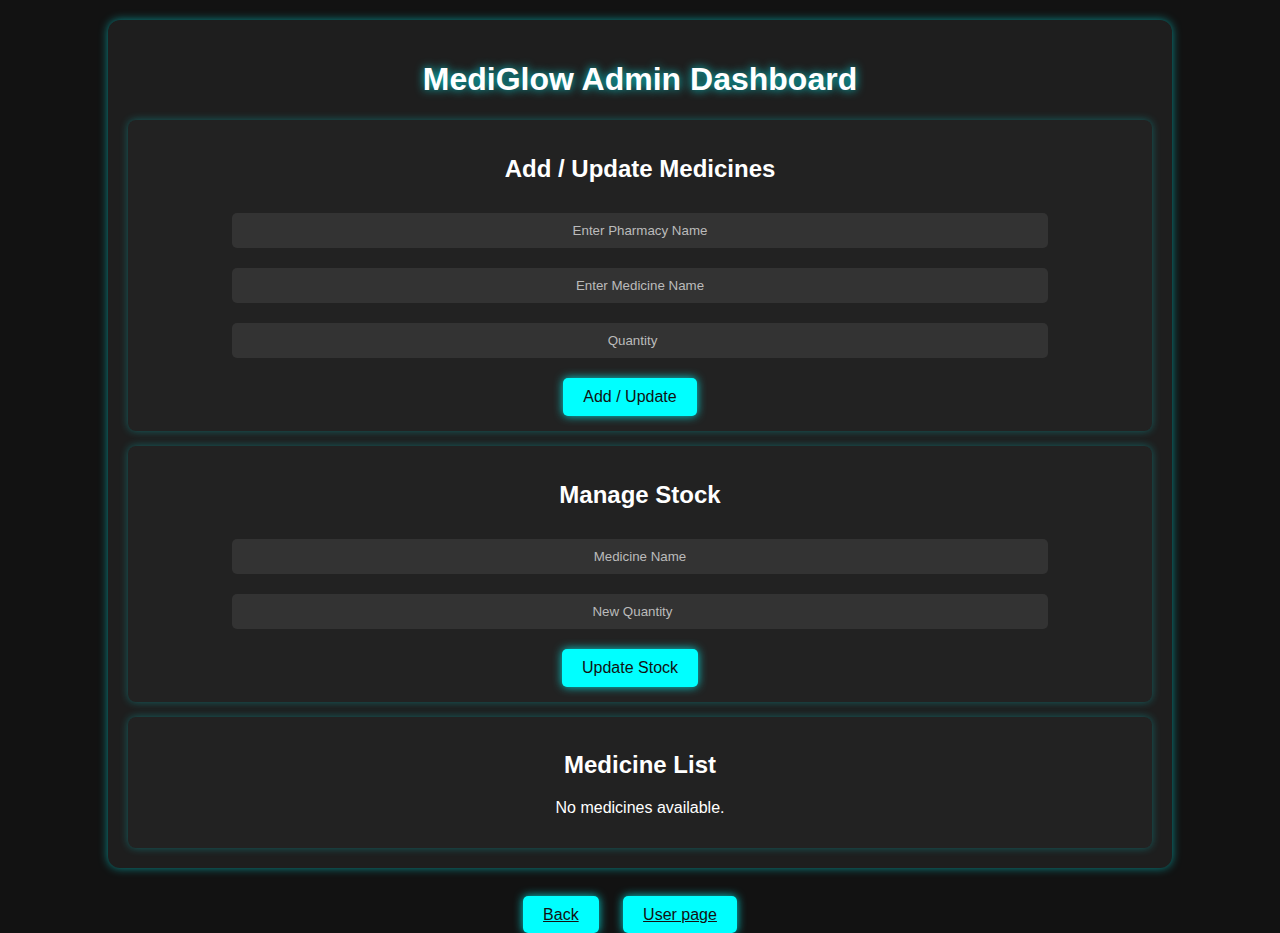
<file: index.html>
<!--for the admin page-->
<!DOCTYPE html>
<html lang="en">
<head>
    <meta charset="UTF-8">
    <meta name="viewport" content="width=device-width, initial-scale=1.0">
    <title>MediGlow: Admin Panel</title>
    <link rel="stylesheet" href="styles.css">
</head>
<body>
    <div class="container">
        <h1 class="glow-text">MediGlow Admin Dashboard</h1>
        
        <div class="admin-section">
            <h2>Add / Update Medicines</h2>
            <input type="text" id="pharmacy-name" class="glow-input" placeholder="Enter Pharmacy Name">
            <input type="text" id="medicine-name" class="glow-input" placeholder="Enter Medicine Name">
            <input type="number" id="medicine-quantity" class="glow-input" placeholder="Quantity">
            <button class="glow-button" onclick="addMedicine()">Add / Update</button>
        </div>
        
        <div class="admin-section">
            <h2>Manage Stock</h2>
            <input type="text" id="update-medicine" class="glow-input" placeholder="Medicine Name">
            <input type="number" id="update-quantity" class="glow-input" placeholder="New Quantity">
            <button class="glow-button" onclick="updateStock()">Update Stock</button>
        </div>
        
        <div class="admin-section">
            <h2>Medicine List</h2>
            <div id="medicine-list"></div>
        </div>
    </div>
    <br>
    <a href="origin.html" class="glow-button" id="back">Back</a>
    <a href="medAlert.html" class="glow-button" id="user-panel">User page</a>
    <script src="index.js"></script>
</body>
</html>
</file>
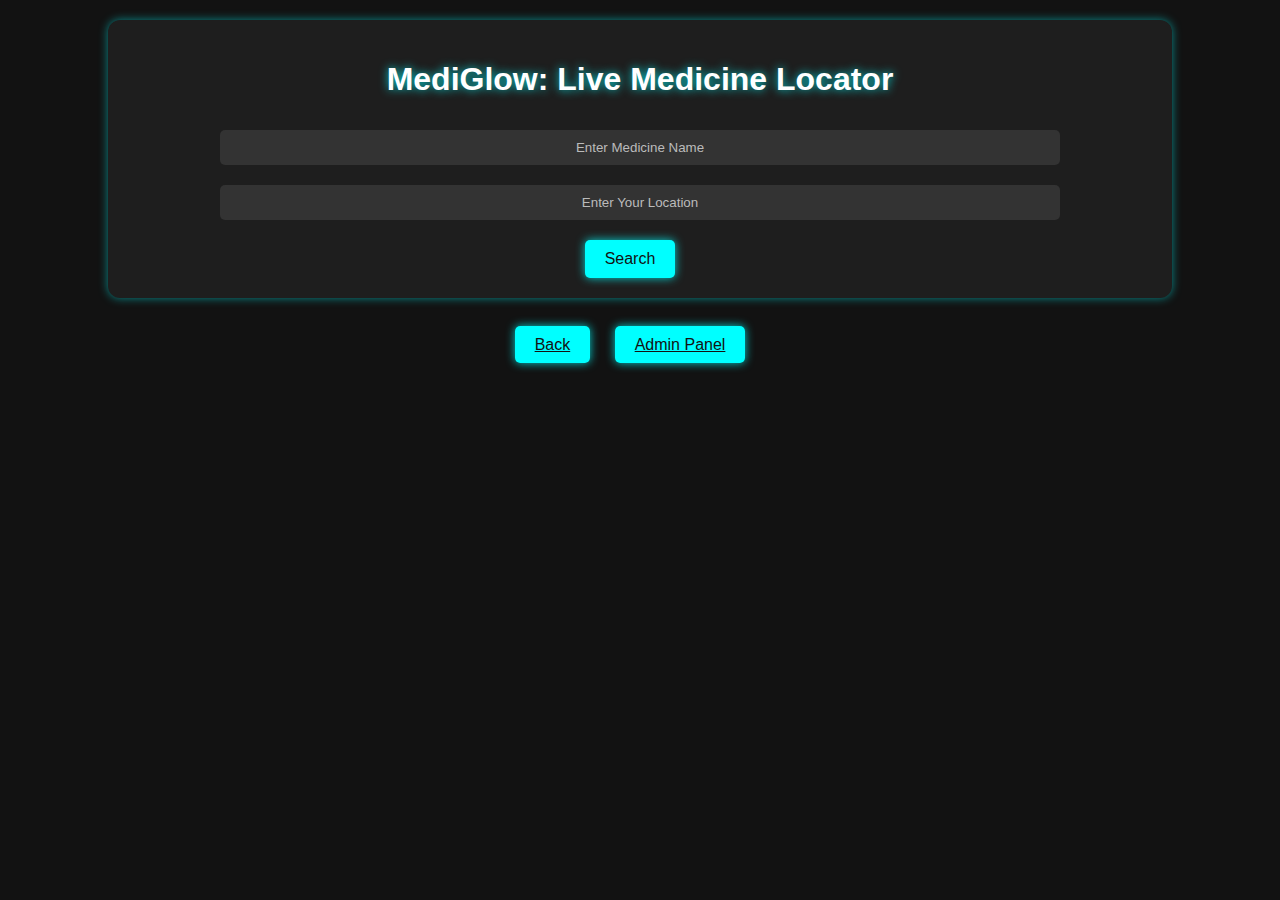
<file: medAlert.html>
<!--User input-->
<!DOCTYPE html>
<html lang="en">
<head>
    <meta charset="UTF-8">
    <meta name="viewport" content="width=device-width, initial-scale=1.0">
    <title>MediGlow: Live Medicine Locator</title>
    <link rel="stylesheet" href="styles.css">
</head>
<body>
    <div class="container">
        <h1 class="glow-text">MediGlow: Live Medicine Locator</h1>
        <div class="search-box">
            <input type="text" id="medicine" class="glow-input" placeholder="Enter Medicine Name">
            <input type="text" id="location" class="glow-input" placeholder="Enter Your Location">
            <br>
            <button class="glow-button" onclick="searchMedicine()">Search</button>
        </div>
        <div id="results" class="results"></div>
    </div>
    <br>
    <a href="origin.html" class="glow-button" id="back">Back</a>
    <a href="index.html" class="glow-button">Admin Panel</a>
    <script src="app.js"></script>
</body>
</html>
</file>
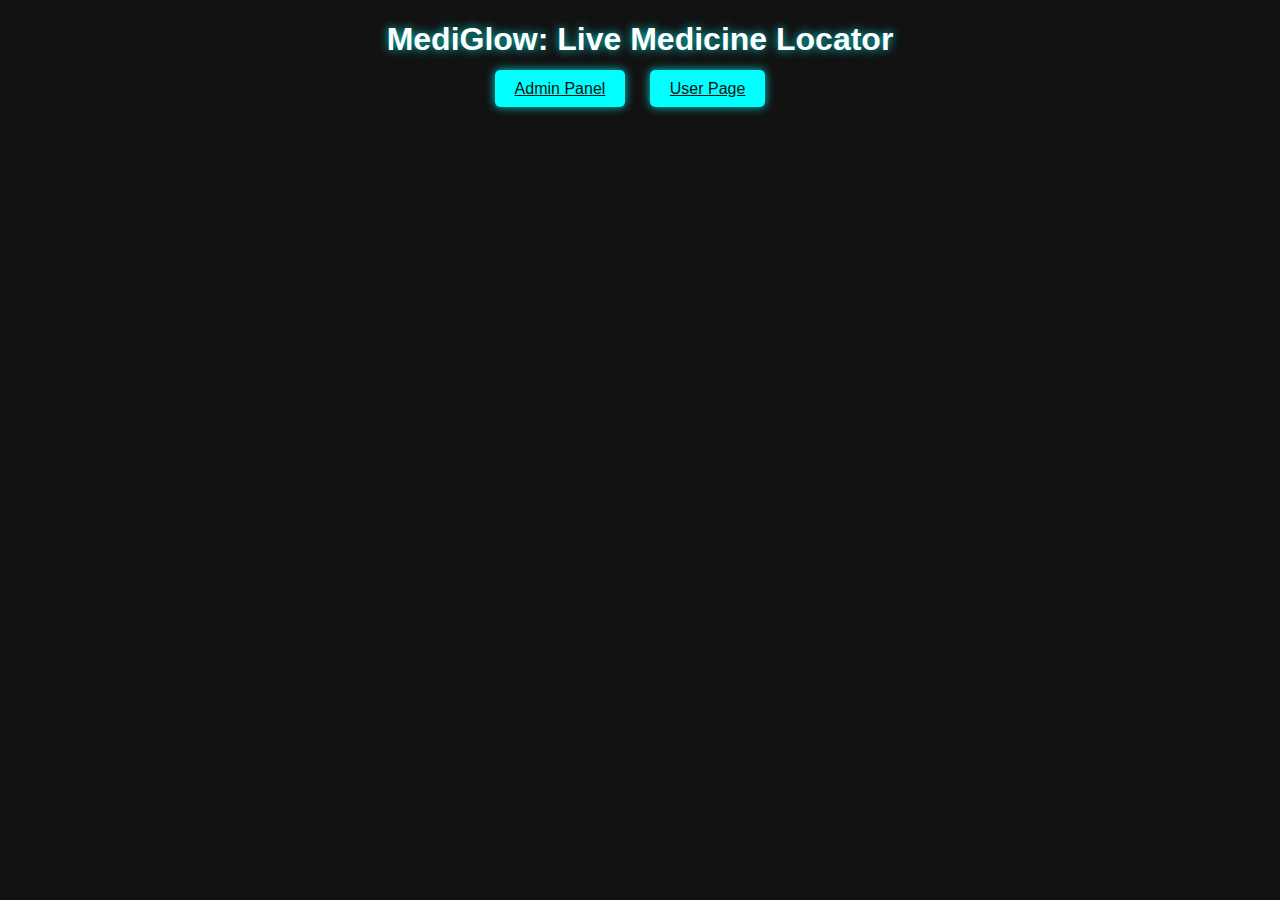
<file: origin.html>
<!--the orginal one-->
<!DOCTYPE html>
<html lang="en">
<head>
    <meta charset="UTF-8">
    <meta name="viewport" content="width=device-width, initial-scale=1.0">
    <title>medAlert</title>
    <link rel="stylesheet" href="styles.css">
</head>
<body>
    <h1 class="glow-text">MediGlow: Live Medicine Locator</h1>
    <a href="index.html" class="glow-button" id="admin-panel">Admin Panel</a>
    <a href="medAlert.html" class="glow-button" id="user-panel">User Page</a>
</body>
</html>
</file>
<file: styles.css>
body {
    font-family: Arial, sans-serif;
    background-color: #121212;
    color: #ffffff;
    text-align: center;
    margin: 0;
    padding: 0;
}

.container {
    width: 80%;
    margin: 20px auto;
    padding: 20px;
    background: #1e1e1e;
    border-radius: 12px;
    box-shadow: 0 0 10px rgba(0, 255, 255, 0.5);
}

h1 {
    font-size: 2em;
    text-shadow: 0 0 10px rgba(0, 255, 255, 0.8);
}

.admin-section {
    background: #222;
    padding: 15px;
    margin-top: 15px;
    border-radius: 8px;
    box-shadow: 0 0 8px rgba(0, 255, 255, 0.3);
    
}

.glow-input {
    width: 80%;
    padding: 10px;
    margin: 10px 20px;
    border: none;
    border-radius: 5px;
    background: #333;
    color: white;
    outline: none;
    text-align: center;
}

.glow-input::placeholder {
    color: #bbb;
}

.glow-button {
    background: #00ffff;
    color: #121212;
    border: none;
    padding: 10px 20px;
    margin-top: 10px;
    margin-right: 20px;
    font-size: 1em;
    cursor: pointer;
    border-radius: 5px;
    box-shadow: 0 0 10px rgba(0, 255, 255, 0.8);
    transition: 0.3s;
}

.glow-button:hover {
    background: #00cccc;
    box-shadow: 0 0 15px rgba(0, 255, 255, 1);
}

.pharmacy-card {
    background: #333;
    padding: 15px;
    margin-top: 10px;
    border-radius: 8px;
    box-shadow: 0 0 6px rgba(0, 255, 255, 0.3);
}
</file>
